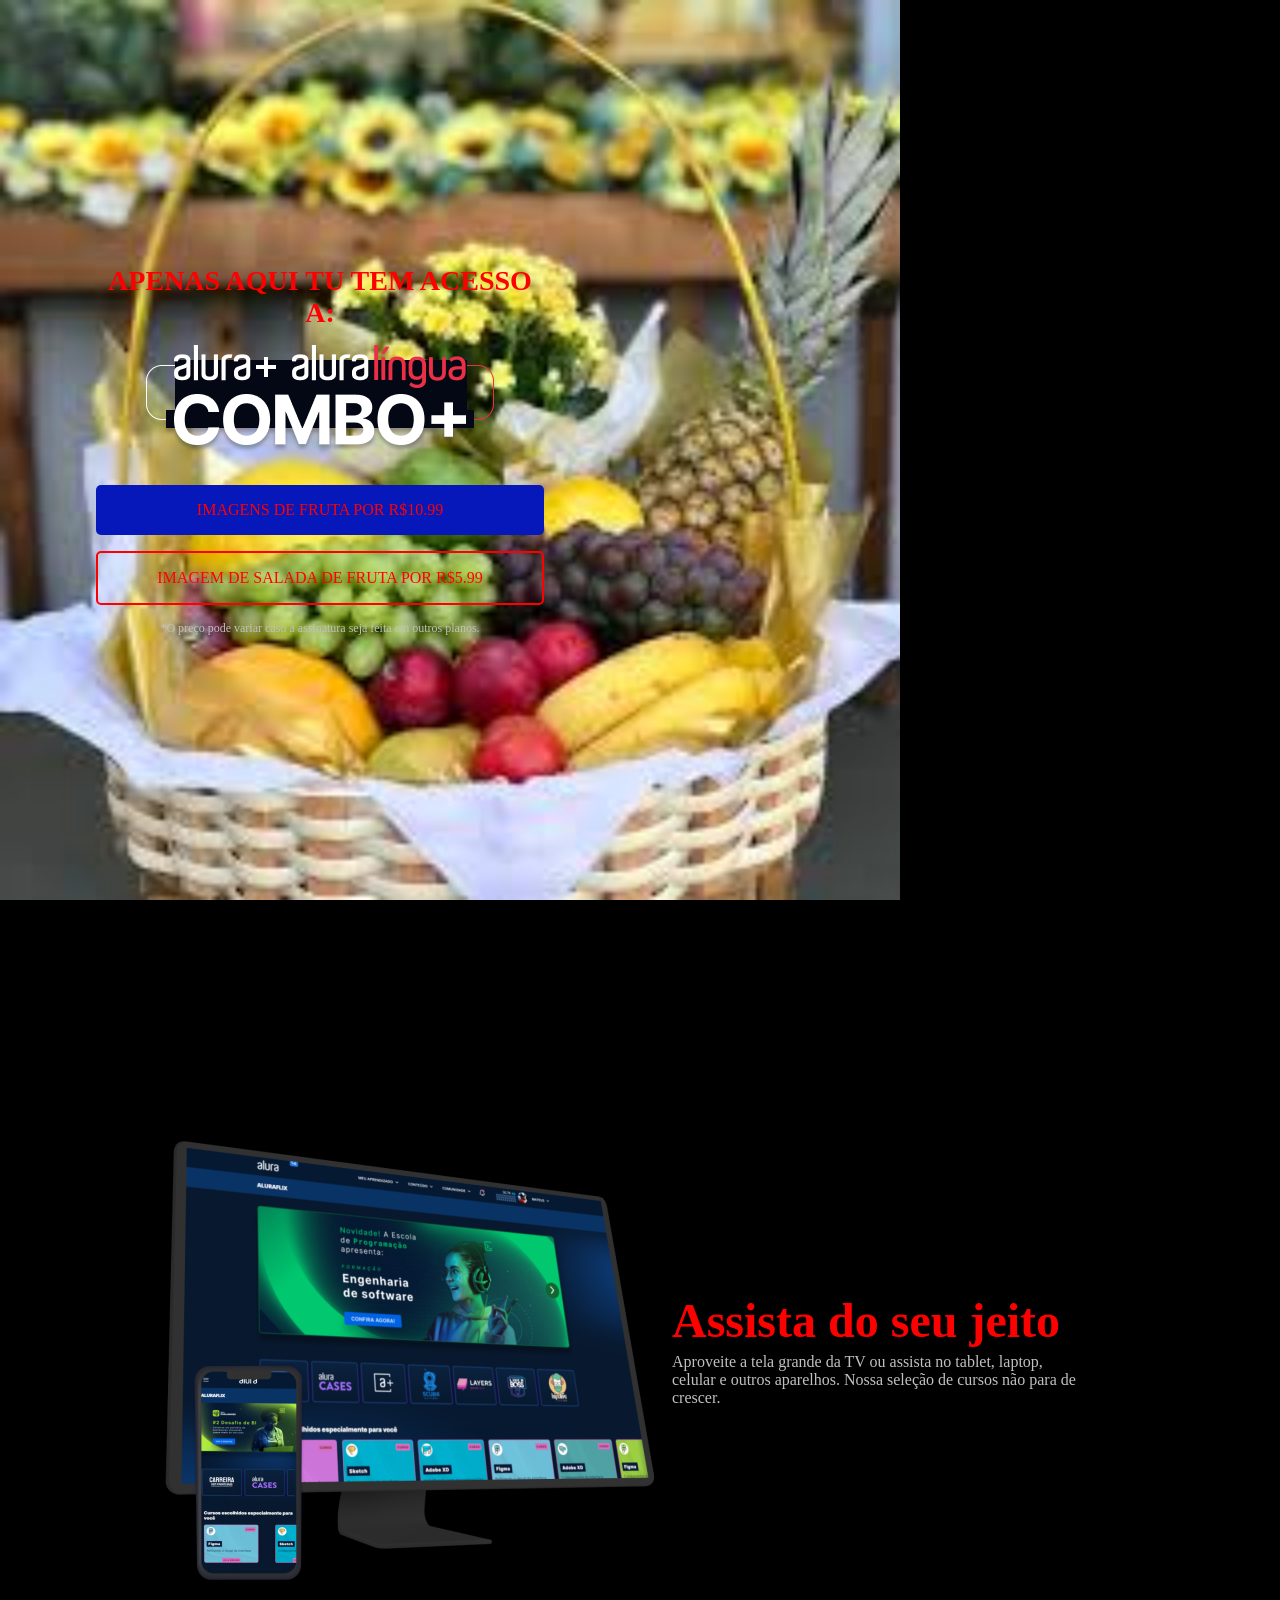
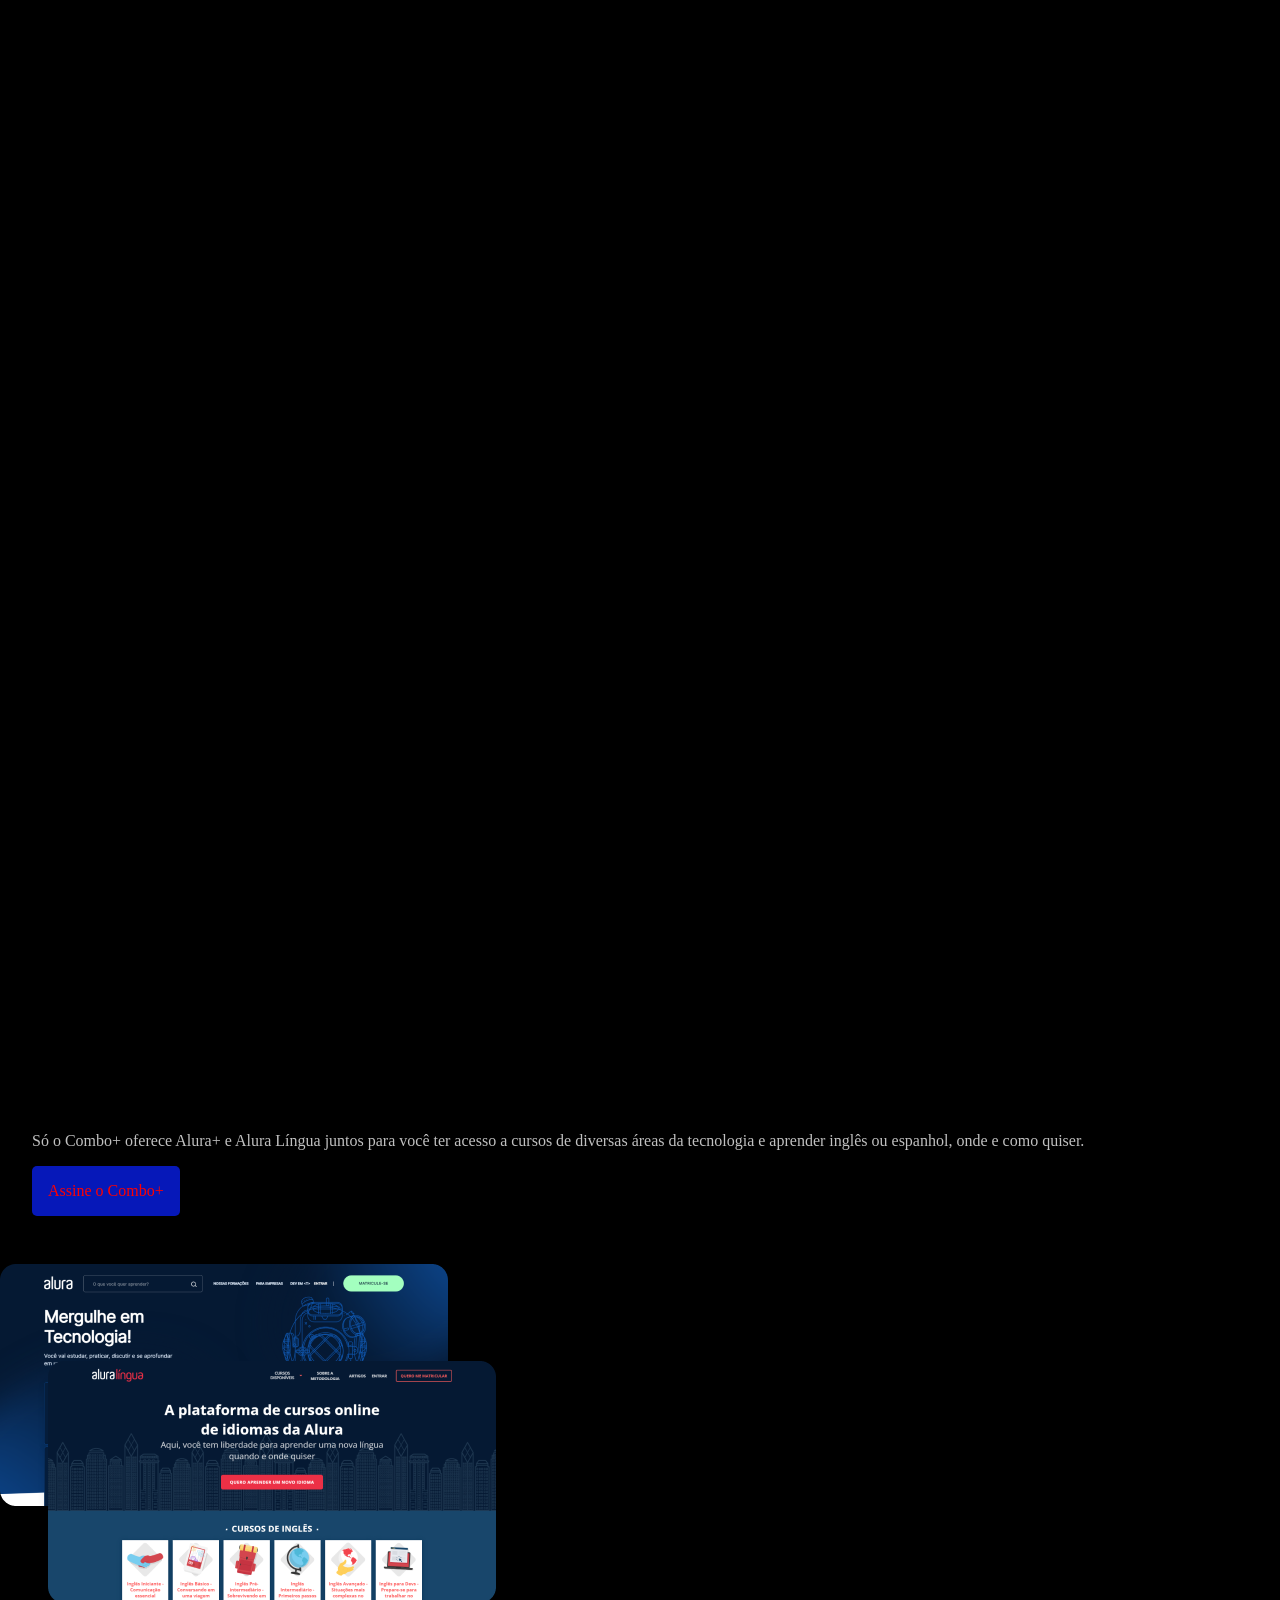
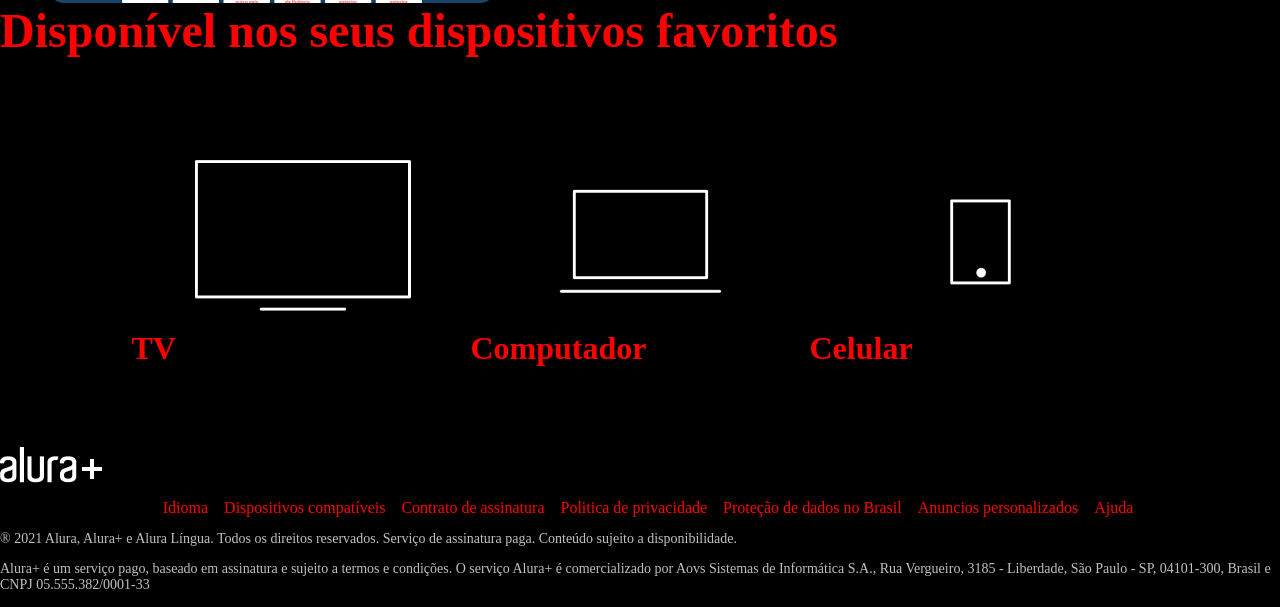
<file: PROJ 3/index.html>
<html>
    <head>
        <title>Alura Plus</title>
        <meta charset="UTF-8">
        <meta name="viewport" content="width=device-width, initial-scale=1">
        <link rel="stylesheet" href="style.css">
        <link rel="preconnect" href="https://fonts.googleapis.com">
        <link rel="preconnect" href="https://fonts.gstatic.com" crossorigin>
        <link href="https://fonts.googleapis.com/css2?family=Protest+Guerrilla&display=swap" rel="stylesheet">
    </head>
<body>
    <section class="container principal">
        <div class="container__caixa">
            <h1 class="container__titulo">APENAS AQUI TU TEM ACESSO A:
            </h1>
            <img src="img/Combo.png" alt="O combo+ é a junção do alura+ e o alura língua"  class="container__imagem">
            <a href="www.alura.com.br" class="container__botao">IMAGENS DE FRUTA POR R$10.99</a>
            <a href="www.alura.com.br" class="container__botao botao_secundario">IMAGEM DE SALADA DE FRUTA POR R$5.99</a>
            <p class="container__aviso">*O preço pode variar caso a assinatura seja feita em outros planos.</p>
        </div>
 </section>
     <section class="container secundario">
            <img src="img/Plataformas.png" alt="Um monitor e um celular com a alura plus aberta" class="secundario__imagem">
         <div class="container__descricao">
            <h2 class="descricao__titulo">Assista do seu jeito</h2>
            <p class="descricao__texto">Aproveite a tela grande da TV ou assista no tablet, laptop, celular e outros
            aparelhos. Nossa seleção de cursos não para de crescer.</p>
    </div>
</section>
    <section class="container secundario"></section>
        <div class="container__descricao">
            <p class="descricao__texto">
                Só o Combo+ oferece Alura+ e Alura Língua juntos para você ter acesso a cursos de diversas áreas da
                tecnologia e aprender inglês ou espanhol, onde e como quiser.
            </p>
            <a href="www.alura.com.br" class="container__botao secundario__botao" container>Assine o Combo+</a>
        </div>
        <img src="img/Telas.png" alt="Tela do alura+ e alura língua" class="secundario__imagem">
    </section>
    <section class="dispositivos"></section>
        <h2 class="dispositivos__titulo">Disponível nos seus dispositivos favoritos</h2>
        <ul class="dispositivos__lista">
            <li>
                <img src="img/tv.png" alt="Ícone de televisão">
                <h3 class="lista__item">TV</h3>
            </li>
            <li>
                <img src="img/computador.png" alt="Ícone de computador">
                <h3 class="lista__item">Computador</h3>
            </li>
            <li>
                <img src="img/celular.png" alt="Ícone de celular">
                <h3 class="lista__item">Celular</h3>
            </li>
        </ul>
    </section>
    <footer class="rodape"></footer>
        <img src="img/Logo.png" alt="Alura+" class="rodape__logo">
        <ul class="rodape__lista">
            <li class="lista__link">
                <a href="#">Idioma</a>
            </li>
            <li class="lista__link">
                <a href="#">Dispositivos compatíveis</a>
            </li>
            <li class="lista__link">
                <a href="#">Contrato de assinatura</a>
            </li>
            <li class="lista__link">
                <a href="#">Politica de privacidade</a>
            </li>
            <li class="lista__link">
                <a href="#">Proteção de dados no Brasil</a>
            </li>
            <li class="lista__link">
                <a href="#">Anuncios personalizados</a>
            </li>
            <li class="lista__link">
                <a href="#">Ajuda</a>
            </li>
        </ul>
        <p class="rodape__texto">® 2021 Alura, Alura+ e Alura Língua. Todos os direitos reservados. Serviço de assinatura paga. Conteúdo sujeito a disponibilidade.</p>
        <p class="rodape__texto">Alura+ é um serviço pago, baseado em assinatura e sujeito a termos e condições. O serviço Alura+ é comercializado por Aovs Sistemas de Informática S.A., Rua Vergueiro, 3185 - Liberdade, São Paulo - SP, 04101-300, Brasil e CNPJ 05.555.382/0001-33</p>
    </footer>
</body>
</html>
</file>
<file: PROJ 3/style.css>
:root {
    --branco-principal: #ff0000;
    --cinza-secundario: #C0C0C0;
    --botao-azul: #0618b9;
    --cor-de-fundo: #000000;
    --fonte-principal: 'Inter';
    --botao-azul-efeito: #3c92fa;
}

body {
    background-color: var(--cor-de-fundo);
    color: var(--branco-principal);
    font-family: var(--fonte-principal);
    font-size: 16px;
    font-weight: 400;
}
* {
    margin: 0;
    padding: 0;
}
.principal {
    background-image: url("img/BACKGROUND.jfif");
    background-repeat: no-repeat;
    background-size: conTain;
    align-items: center;
    text-align: center;
}
.container__botao {
    background-color: var(--botao-azul);
    border-radius: 5px;
    padding: 1em;
    color: var(--branco-principal);
    display: block;
    text-decoration: none;
    margin-bottom: 1em;
}
.container__botao:hover {
    background-color: var(--botao-azul-efeito);
    color: var(--cor-de-fundo);
}
.container {
    height: 100vh;
    display: grid;
    grid-template-columns: 50% 50%;
}
.botao_secundario {
    background-color: transparent;
    border: 2px solid var(--branco-principal)
}
.container__aviso {
    font-size: 12px;
    color: var(--cinza-secundario);
}
.container__titulo {
    font-size: 28px;
    font-weight: 700;
}
.container__imagem {
    margin: 1em 0 2em 0;
}
.container__caixa {
    margin: 0 6em;
}
.secundario {
    align-items: center;
    margin: 0 10em;
}
.descricao__titulo {
    font-weight: 700;
    font-size: 48px;
    color: var(--branco-principal);
    margin-bottom: 0.1em;
}
.descricao__texto {
    color: var(--cinza-secundario);
}
.secundario__botao {
    display: inline-block;
    margin-top: 1em;
}
.container__descricao {
    padding: 2em;
}
.dispositivos__lista {
    display: flex;
    justify-content: center;
    list-style-type: none;
    margin: 5em 0;
}
.dispositivos {
    text-align: center;
}
.dispositivos__titulo {
    font-size: 48px;
    color: var(--branco-principal);
}
.lista__item {
    font-size: 32px;
    color: var(--branco-principal);
}
.rodape__lista {
    display: flex;
    justify-content: center;
    list-style-type: none;
    margin-top: 1em;
}
.lista__link a{
    text-decoration: none;
    color: var(--branco-principal);
    margin-left: 1em;
}
.rodape__texto {
    margin: 1em 0;
    color: var(--cinza-secundario);
    font-size: 14px;
}
.rodape {
    text-align: center;
    margin: 5em 3em;
}
.lista__link a:hover {
    color: var(--botao-azul);
}
.lista__link a:active {
    color: purple;
}
</file>
